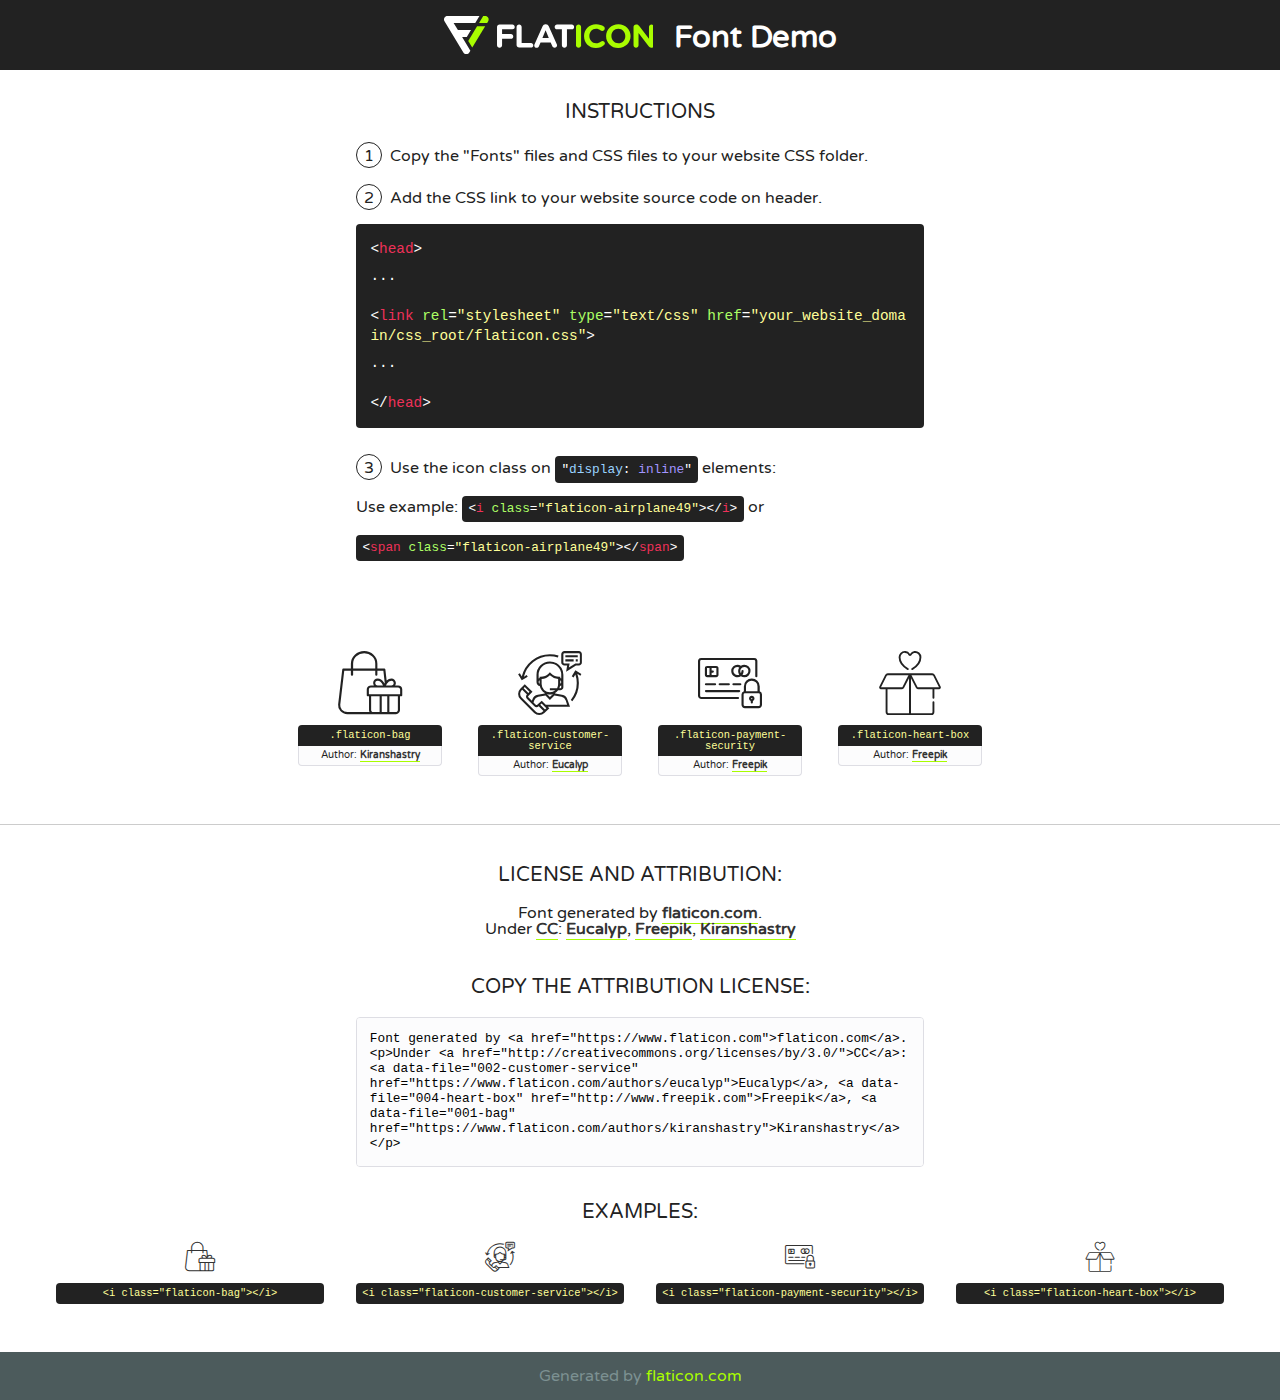
<file: fonts/flaticon/font/flaticon.html>
<!DOCTYPE html>
<!--
  Flaticon icon font: Flaticon
  Creation date: 26/04/2019 08:25
-->
<html>
<!DOCTYPE html>
<html>

<head>
    <title>Flaticon WebFont</title>
    <link href="http://fonts.googleapis.com/css?family=Varela+Round" rel="stylesheet" type="text/css" />
    <link rel="stylesheet" type="text/css" href="flaticon.css">
    <meta charset="UTF-8">
    <style>
    html, body, div, span, applet, object, iframe,
    h1, h2, h3, h4, h5, h6, p, blockquote, pre,
    a, abbr, acronym, address, big, cite, code,
    del, dfn, em, img, ins, kbd, q, s, samp,
    small, strike, strong, sub, sup, tt, var,
    b, u, i, center,
    dl, dt, dd, ol, ul, li,
    fieldset, form, label, legend,
    table, caption, tbody, tfoot, thead, tr, th, td,
    article, aside, canvas, details, embed, 
    figure, figcaption, footer, header, hgroup, 
    menu, nav, output, ruby, section, summary,
    time, mark, audio, video {
        margin: 0;
        padding: 0;
        border: 0;
        font-size: 100%;
        font: inherit;
        vertical-align: baseline;
    }
    /* HTML5 display-role reset for older browsers */
    article, aside, details, figcaption, figure, 
    footer, header, hgroup, menu, nav, section {
        display: block;
    }
    body {
        line-height: 1;
    }
    ol, ul {
        list-style: none;
    }
    blockquote, q {
        quotes: none;
    }
    blockquote:before, blockquote:after,
    q:before, q:after {
        content: '';
        content: none;
    }
    table {
        border-collapse: collapse;
        border-spacing: 0;
    }
    body {
        font-family: 'Varela Round', Helvetica, Arial, sans-serif;
        font-size: 16px;
        color: #222;
    }
    a {
        color: #333;
        border-bottom: 1px solid #a9fd00;
        font-weight: bold;
        text-decoration: none;
    }
    * {
        -moz-box-sizing: border-box;
        -webkit-box-sizing: border-box;
        box-sizing: border-box;
        margin: 0;
        padding: 0;
    }
    [class^="flaticon-"]:before, [class*=" flaticon-"]:before, [class^="flaticon-"]:after, [class*=" flaticon-"]:after {
        font-family: Flaticon;
        font-size: 30px;
        font-style: normal;
        margin-left: 20px;
        color: #333;
    }
    .wrapper {
        max-width: 600px;
        margin: auto;
        padding: 0 1em;
    }
    .title {
        font-size: 1.25em;
        text-align: center;
        margin-bottom: 1em;
        text-transform: uppercase;
    }
    header {
        text-align: center;
        background-color: #222;
        color: #fff;
        padding: 1em;
    }
    header .logo {
        width: 210px;
        height: 38px;
        display: inline-block;
        vertical-align: middle;
        margin-right: 1em;
        border: none;
    }
    header strong {
        font-size: 1.95em;
        font-weight: bold;
        vertical-align: middle;
        margin-top: 5px;
        display: inline-block;
    }
    .demo {
        margin: 2em auto;
        line-height: 1.25em;
    }
    .demo ul li {
        margin-bottom: 1em;
    }
    .demo ul li .num {
        color: #222;
        border-radius: 20px;
        display: inline-block;
        width: 26px;
        padding: 3px;
        height: 26px;
        text-align: center;
        margin-right: 0.5em;
        border: 1px solid #222;
    }
    .demo ul li code {
        background-color: #222;
        border-radius: 4px;
        padding: 0.25em 0.5em;
        display: inline-block;
        color: #fff;
        font-family: Consolas,Monaco,Lucida Console,Liberation Mono,DejaVu Sans Mono,Bitstream Vera Sans Mono,Courier New, monospace;
        font-weight: lighter;
        margin-top: 1em;
        font-size: 0.8em;
        word-break: break-all;
    }
    .demo ul li code.big {
        padding: 1em;
        font-size: 0.9em;
    }
    .demo ul li code .red {
        color: #EF3159;
    }
    .demo ul li code .green {
        color: #ACFF65;
    }
    .demo ul li code .yellow {
        color: #FFFF99;
    }
    .demo ul li code .blue {
        color: #99D3FF;
    }
    .demo ul li code .purple {
        color: #A295FF;
    }
    .demo ul li code .dots {
        margin-top: 0.5em;
        display: block;
    }
    #glyphs {
        border-bottom: 1px solid #ccc;
        padding: 2em 0;
        text-align: center;
    }
    .glyph {
        display: inline-block;
        width: 9em;
        margin: 1em;
        text-align: center;
        vertical-align: top;
        background: #FFF;
    }
    .glyph .glyph-icon {
        padding: 10px;
        display: block;
        font-family:"Flaticon";
        font-size: 64px;
        line-height: 1;
    }
    .glyph .glyph-icon:before {
        font-size: 64px;
        color: #222;
        margin-left: 0;
    }
    .class-name {
        font-size: 0.65em;
        background-color: #222;
        color: #fff;
        border-radius: 4px 4px 0 0;
        padding: 0.5em;
        color: #FFFF99;
        font-family: Consolas,Monaco,Lucida Console,Liberation Mono,DejaVu Sans Mono,Bitstream Vera Sans Mono,Courier New, monospace;
    }
    .author-name {
        font-size: 0.6em;
        background-color: #fcfcfd;
        border: 1px solid #DEDEE4;
        border-top: 0;
        border-radius: 0 0 4px 4px;
        padding: 0.5em;
    }
    .class-name:last-child {
        font-size: 10px;
        color:#888;
    }
    .class-name:last-child a {
        font-size: 10px;
        color:#555;
    }
    .class-name:last-child a:hover {
        color:#a9fd00;
    }
    .glyph > input {
        display: block;
        width: 100px;
        margin: 5px auto;
        text-align: center;
        font-size: 12px;
        cursor: text;
    }
    .glyph > input.icon-input {
        font-family:"Flaticon";
        font-size: 16px;
        margin-bottom: 10px;
    }
    .attribution .title {
        margin-top: 2em;
    }
    .attribution textarea {
        background-color: #fcfcfd;
        padding: 1em;
        border: none;
        box-shadow: none;
        border: 1px solid #DEDEE4;
        border-radius: 4px;
        resize: none;
        width: 100%;
        height: 150px;
        font-size: 0.8em;
        font-family: Consolas,Monaco,Lucida Console,Liberation Mono,DejaVu Sans Mono,Bitstream Vera Sans Mono,Courier New, monospace;
        -webkit-appearance: none;
    }
    .iconsuse {
        margin: 2em auto;
        text-align: center;
        max-width: 1200px;
    }
    .iconsuse:after {
        content: '';
        display: table;
        clear: both;
    }
    .iconsuse .image {
        float: left;
        width: 25%;
        padding: 0 1em;
    }
    .iconsuse .image p {
        margin-bottom: 1em;
    }
    .iconsuse .image span {
        display: block;
        font-size: 0.65em;
        background-color: #222;
        color: #fff;
        border-radius: 4px;
        padding: 0.5em;
        color: #FFFF99;
        margin-top: 1em;
        font-family: Consolas,Monaco,Lucida Console,Liberation Mono,DejaVu Sans Mono,Bitstream Vera Sans Mono,Courier New, monospace;
    }
    #footer {
        text-align: center;
        background-color: #4C5B5C;
        color: #7c9192;
        padding: 1em;
    }
    #footer a {
        border: none;
        color: #a9fd00;
        font-weight: normal;
    }
    @media (max-width: 960px) {
        .iconsuse .image {
            width: 50%;
        }
    }
    @media (max-width: 560px) {
        .iconsuse .image {
            width: 100%;
        }
    }
    </style>
</head>

<body class="characters-off">

    <header>
        <a href="https://www.flaticon.com" target="_blank" class="logo">
            <svg version="1.1" xmlns="http://www.w3.org/2000/svg" xmlns:xlink="http://www.w3.org/1999/xlink" xmlns:a="http://ns.adobe.com/AdobeSVGViewerExtensions/3.0/" viewBox="0 0 560.875 102.036" enable-background="new 0 0 560.875 102.036" xml:space="preserve">
                <defs>
                </defs>
                <g>
                    <g class="letters">
                        <path fill="#ffffff" d="M141.596,29.675c0-3.777,2.985-6.767,6.764-6.767h34.438c3.426,0,6.15,2.728,6.15,6.15
                        c0,3.43-2.724,6.149-6.15,6.149h-27.674v13.091h23.719c3.429,0,6.151,2.724,6.151,6.15c0,3.43-2.723,6.149-6.151,6.149h-23.719
                        v17.574c0,3.773-2.986,6.761-6.764,6.761c-3.779,0-6.764-2.989-6.764-6.761V29.675z"></path>
                        <path fill="#ffffff" d="M193.844,29.149c0-3.781,2.985-6.767,6.764-6.767c3.776,0,6.763,2.985,6.763,6.767v42.957h25.039
                        c3.426,0,6.149,2.726,6.149,6.153c0,3.425-2.723,6.15-6.149,6.15h-31.802c-3.779,0-6.764-2.986-6.764-6.768V29.149z"></path>
                        <path fill="#ffffff" d="M241.891,75.71l21.438-48.407c1.492-3.341,4.215-5.357,7.906-5.357h0.792
                        c3.686,0,6.323,2.017,7.815,5.357l21.439,48.407c0.436,0.967,0.701,1.845,0.701,2.723c0,3.602-2.809,6.501-6.414,6.501
                        c-3.161,0-5.269-1.845-6.499-4.655l-4.132-9.661h-27.059l-4.301,10.102c-1.144,2.631-3.426,4.214-6.237,4.214
                        c-3.517,0-6.24-2.81-6.24-6.325C241.1,77.64,241.451,76.677,241.891,75.71z M279.932,58.666l-8.521-20.297l-8.526,20.297H279.932
                        z"></path>
                        <path fill="#ffffff" d="M314.864,35.387H301.86c-3.429,0-6.239-2.813-6.239-6.238c0-3.429,2.811-6.24,6.239-6.24h39.533
                        c3.426,0,6.237,2.811,6.237,6.24c0,3.425-2.811,6.238-6.237,6.238h-13.001v42.785c0,3.773-2.99,6.761-6.764,6.761
                        c-3.779,0-6.764-2.989-6.764-6.761V35.387z"></path>
                        <path fill="#A9FD00" d="M352.615,29.149c0-3.781,2.985-6.767,6.767-6.767c3.774,0,6.761,2.985,6.761,6.767v49.024
                        c0,3.773-2.987,6.761-6.761,6.761c-3.781,0-6.767-2.989-6.767-6.761V29.149z"></path>
                        <path fill="#A9FD00" d="M374.132,53.836v-0.179c0-17.481,13.178-31.801,32.065-31.801c9.22,0,15.459,2.458,20.557,6.238
                        c1.402,1.054,2.637,2.985,2.637,5.357c0,3.692-2.985,6.59-6.681,6.59c-1.845,0-3.071-0.702-4.044-1.319
                        c-3.776-2.813-7.729-4.393-12.562-4.393c-10.364,0-17.831,8.611-17.831,19.154v0.173c0,10.542,7.291,19.329,17.831,19.329
                        c5.715,0,9.492-1.756,13.359-4.834c1.049-0.874,2.458-1.491,4.039-1.491c3.429,0,6.325,2.813,6.325,6.236
                        c0,2.106-1.056,3.78-2.282,4.834c-5.539,4.834-12.036,7.733-21.878,7.733C387.572,85.464,374.132,71.493,374.132,53.836z"></path>
                        <path fill="#A9FD00" d="M433.009,53.836v-0.179c0-17.481,13.79-31.801,32.766-31.801c18.981,0,32.592,14.143,32.592,31.628v0.173
                        c0,17.483-13.785,31.807-32.769,31.807C446.625,85.464,433.009,71.32,433.009,53.836z M484.224,53.836v-0.179
                        c0-10.539-7.725-19.326-18.626-19.326c-10.893,0-18.449,8.611-18.449,19.154v0.173c0,10.542,7.73,19.329,18.626,19.329
                        C476.676,72.986,484.224,64.378,484.224,53.836z"></path>
                        <path fill="#A9FD00" d="M506.233,29.321c0-3.774,2.99-6.763,6.767-6.763h1.401c3.252,0,5.183,1.583,7.029,3.953l26.093,34.265
                        V29.059c0-3.692,2.99-6.677,6.681-6.677c3.683,0,6.671,2.985,6.671,6.677v48.934c0,3.78-2.987,6.765-6.764,6.765h-0.436
                        c-3.257,0-5.188-1.581-7.034-3.953l-27.056-35.492v32.944c0,3.687-2.985,6.676-6.678,6.676c-3.683,0-6.673-2.989-6.673-6.676
                        V29.321z"></path>
                    </g>
                    <g class="insignia">
                        <path fill="#ffffff" d="M48.372,56.137h12.517l11.156-18.537H37.186L25.688,18.539h57.825L94.668,0H9.271
                        C5.925,0,2.842,1.801,1.198,4.716c-1.644,2.907-1.593,6.482,0.134,9.343l50.38,83.501c1.678,2.781,4.689,4.476,7.938,4.476
                        c3.246,0,6.257-1.695,7.935-4.476l2.898-4.804L48.372,56.137z"></path>
                        <g class="i">
                            <path fill="#A9FD00" d="M93.575,18.539h0.031v0.004l21.652,0.004l2.705-4.488c1.727-2.861,1.778-6.436,0.133-9.343
                            C116.454,1.801,113.371,0,110.026,0h-5.294L93.575,18.539z"></path>
                            <polygon fill="#A9FD00" points="88.291,27.356 64.725,66.486 75.519,84.404 109.942,27.356"></polygon>
                        </g>
                    </g>
                </g>
            </svg>
        </a>
        <strong>Font Demo</strong>
    </header>


    <section class="demo wrapper">

        <p class="title">Instructions</p>

        <ul>
            <li>
                <span class="num">1</span>Copy the "Fonts" files and CSS files to your website CSS folder.
            </li>
            <li>
                <span class="num">2</span>Add the CSS link to your website source code on header.
                <code class="big">
                    &lt;<span class="red">head</span>&gt;
                    <br/><span class="dots">...</span>
                    <br/>&lt;<span class="red">link</span> <span class="green">rel</span>=<span class="yellow">"stylesheet"</span> <span class="green">type</span>=<span class="yellow">"text/css"</span> <span class="green">href</span>=<span class="yellow">"your_website_domain/css_root/flaticon.css"</span>&gt;
                    <br/><span class="dots">...</span>
                    <br/>&lt;/<span class="red">head</span>&gt;
                </code>
            </li>

            <li>
                <p>
                    <span class="num">3</span>Use the icon class on <code>"<span class="blue">display</span>:<span class="purple"> inline</span>"</code> elements:
                    <br />
                    Use example: <code>&lt;<span class="red">i</span> <span class="green">class</span>=<span class="yellow">&quot;flaticon-airplane49&quot;</span>&gt;&lt;/<span class="red">i</span>&gt;</code> or <code>&lt;<span class="red">span</span> <span class="green">class</span>=<span class="yellow">&quot;flaticon-airplane49&quot;</span>&gt;&lt;/<span class="red">span</span>&gt;</code>
            </li>
        </ul>

    </section>




   <section id="glyphs">          
    
      
        <div class="glyph"><div class="glyph-icon flaticon-bag"></div>
            <div class="class-name">.flaticon-bag</div>
            <div class="author-name">Author: <a data-file="001-bag" href="https://www.flaticon.com/authors/kiranshastry">Kiranshastry</a> </div> 
        </div>        
        
        <div class="glyph"><div class="glyph-icon flaticon-customer-service"></div>
            <div class="class-name">.flaticon-customer-service</div>
            <div class="author-name">Author: <a data-file="002-customer-service" href="https://www.flaticon.com/authors/eucalyp">Eucalyp</a> </div> 
        </div>        
        
        <div class="glyph"><div class="glyph-icon flaticon-payment-security"></div>
            <div class="class-name">.flaticon-payment-security</div>
            <div class="author-name">Author: <a data-file="003-payment-security" href="http://www.freepik.com">Freepik</a> </div> 
        </div>        
        
        <div class="glyph"><div class="glyph-icon flaticon-heart-box"></div>
            <div class="class-name">.flaticon-heart-box</div>
            <div class="author-name">Author: <a data-file="004-heart-box" href="http://www.freepik.com">Freepik</a> </div> 
        </div>        
        

    </section>



    <section class="attribution wrapper"   style="text-align:center;">

      <div class="title">License and attribution:</div><div class="attrDiv">Font generated by <a href="https://www.flaticon.com">flaticon.com</a>. <div><p>Under <a href="http://creativecommons.org/licenses/by/3.0/">CC</a>: <a data-file="002-customer-service" href="https://www.flaticon.com/authors/eucalyp">Eucalyp</a>, <a data-file="004-heart-box" href="http://www.freepik.com">Freepik</a>, <a data-file="001-bag" href="https://www.flaticon.com/authors/kiranshastry">Kiranshastry</a></p>  </div>
      </div>
      <div class="title">Copy the Attribution License:</div>

    <textarea onclick="this.focus();this.select();">Font generated by &lt;a href=&quot;https://www.flaticon.com&quot;&gt;flaticon.com&lt;/a&gt;. <p>Under <a href="http://creativecommons.org/licenses/by/3.0/">CC</a>: <a data-file="002-customer-service" href="https://www.flaticon.com/authors/eucalyp">Eucalyp</a>, <a data-file="004-heart-box" href="http://www.freepik.com">Freepik</a>, <a data-file="001-bag" href="https://www.flaticon.com/authors/kiranshastry">Kiranshastry</a></p>  
     </textarea>

    </section>

    <section class="iconsuse">

          <div class="title">Examples:</div>            
             
            <div class="image">
                <p>
                    <i class="glyph-icon flaticon-bag"></i> 
                    <span>&lt;i class=&quot;flaticon-bag&quot;&gt;&lt;/i&gt;</span>
                </p>
            </div>
            
            <div class="image">
                <p>
                    <i class="glyph-icon flaticon-customer-service"></i> 
                    <span>&lt;i class=&quot;flaticon-customer-service&quot;&gt;&lt;/i&gt;</span>
                </p>
            </div>
            
            <div class="image">
                <p>
                    <i class="glyph-icon flaticon-payment-security"></i> 
                    <span>&lt;i class=&quot;flaticon-payment-security&quot;&gt;&lt;/i&gt;</span>
                </p>
            </div>
            
            <div class="image">
                <p>
                    <i class="glyph-icon flaticon-heart-box"></i> 
                    <span>&lt;i class=&quot;flaticon-heart-box&quot;&gt;&lt;/i&gt;</span>
                </p>
            </div>
                       
        </div>
                            
    </section>

<div id="footer">
    <div>Generated by <a href="https://www.flaticon.com">flaticon.com</a>
    </div>
</div>



</body>
</html>
</file>
<file: fonts/flaticon/font/flaticon.css>
/*
  	Flaticon icon font: Flaticon
  	Creation date: 26/04/2019 08:25
  	*/

@font-face {
  font-family: "Flaticon";
  src: url("./Flaticon.eot");
  src: url("./Flaticon.eot?#iefix") format("embedded-opentype"),
       url("./Flaticon.woff2") format("woff2"),
       url("./Flaticon.woff") format("woff"),
       url("./Flaticon.ttf") format("truetype"),
       url("./Flaticon.svg#Flaticon") format("svg");
  font-weight: normal;
  font-style: normal;
}

@media screen and (-webkit-min-device-pixel-ratio:0) {
  @font-face {
    font-family: "Flaticon";
    src: url("./Flaticon.svg#Flaticon") format("svg");
  }
}

[class^="flaticon-"]:before, [class*=" flaticon-"]:before,
[class^="flaticon-"]:after, [class*=" flaticon-"]:after {   
  font-family: Flaticon;
        font-size: 20px;
font-style: normal;
margin-left: 20px;
}

.flaticon-bag:before { content: "\f100"; }
.flaticon-customer-service:before { content: "\f101"; }
.flaticon-payment-security:before { content: "\f102"; }
.flaticon-heart-box:before { content: "\f103"; }
</file>
